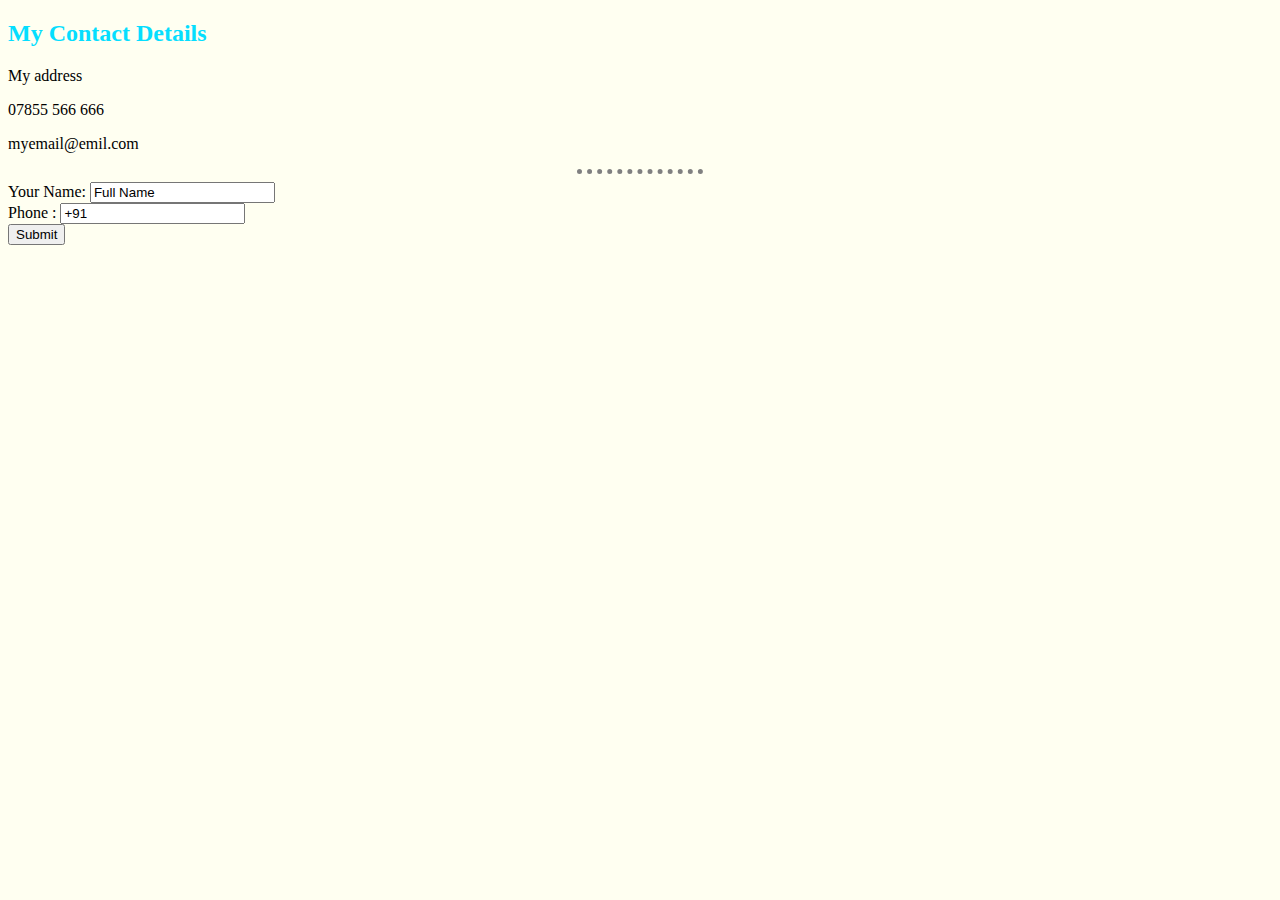
<file: contact.html>
<!DOCTYPE html>
<html lang="en" dir="ltr">
  <head>
    <meta charset="utf-8">
    <link rel="stylesheet" href="css/styles.css">
    <title>My Contact</title>
  </head>
  <body>
    <h2>My Contact Details</h2>
    <p>My address</p>
    <p>07855 566 666</p>
    <p>myemail@emil.com</p>
    <hr>
    <form  action="mailto:info@email.com" method="post" enctype="text/plain">
      <label for="myname">Your Name:</label>
      <input type="text" name="My Name" value="Full Name">
      <br>
      <label for="number">Phone :</label>
      <input type="Phone" name="Number" value="+91">
      <br>
      <input type="submit" name="submit" value="Submit">
    </form>
  </body>
</html>
</file>
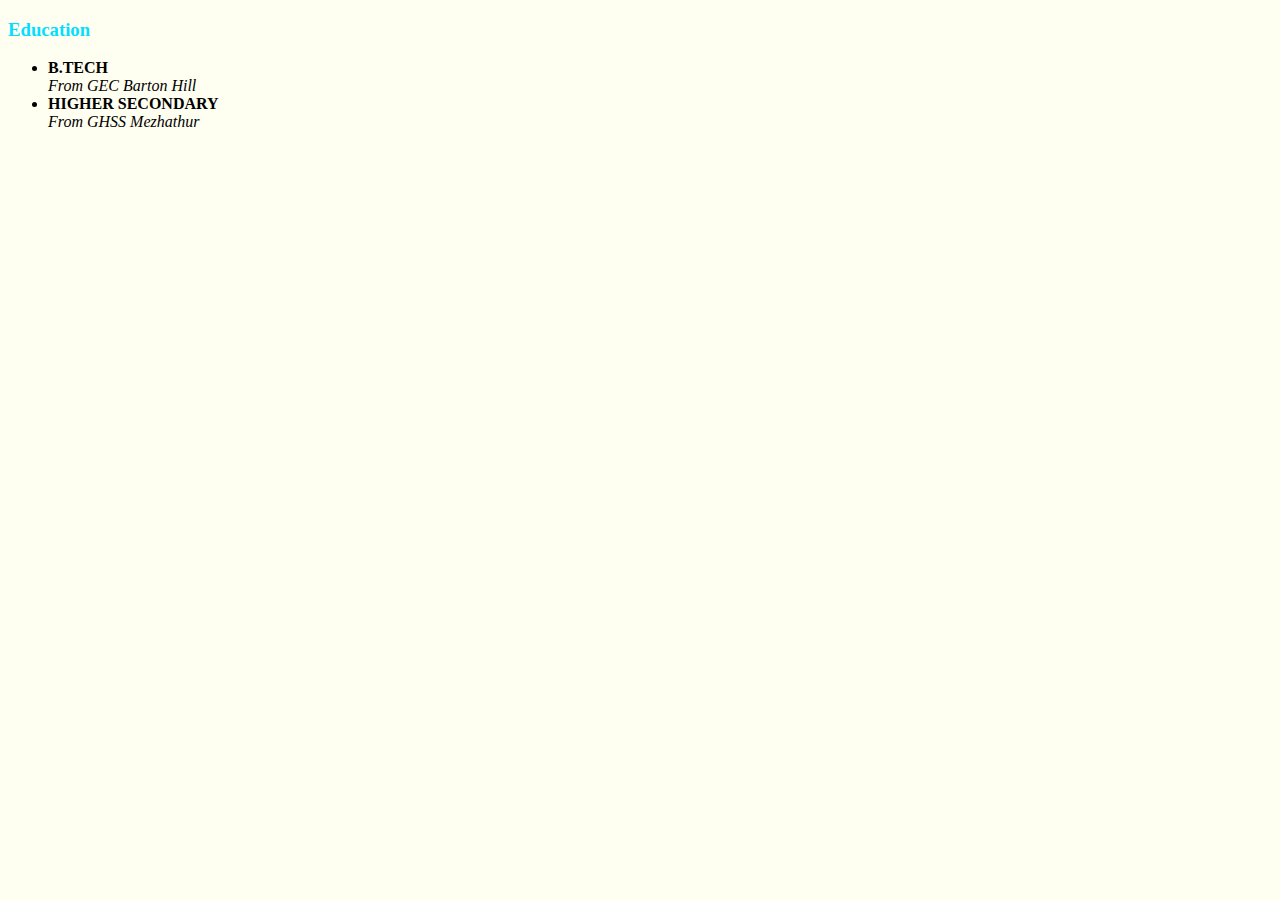
<file: education.html>
<!DOCTYPE html>
<html lang="en" dir="ltr">
  <head>
    <meta charset="utf-8">
    <link rel="stylesheet" href="css/styles.css">
    <title>My Education</title>
  </head>
  <body>
    <h3>Education</h3>
    <ul>
      <li><strong>B.TECH</strong> <br> <em>From GEC Barton Hill</em></li>
      <li><strong>HIGHER SECONDARY</strong> <br> <em>From GHSS Mezhathur</em></li>
    </ul>
  </body>
</html>
</file>
<file: css/styles.css>
body{
  background-color: #fffff1;
}
hr{
  border-style: none;
  border-top-style: dotted;
  border-color: grey;
  border-width: 5px;
  width: 10%;

}
h1,h3,h2{
  color: #05deff;
}
</file>
